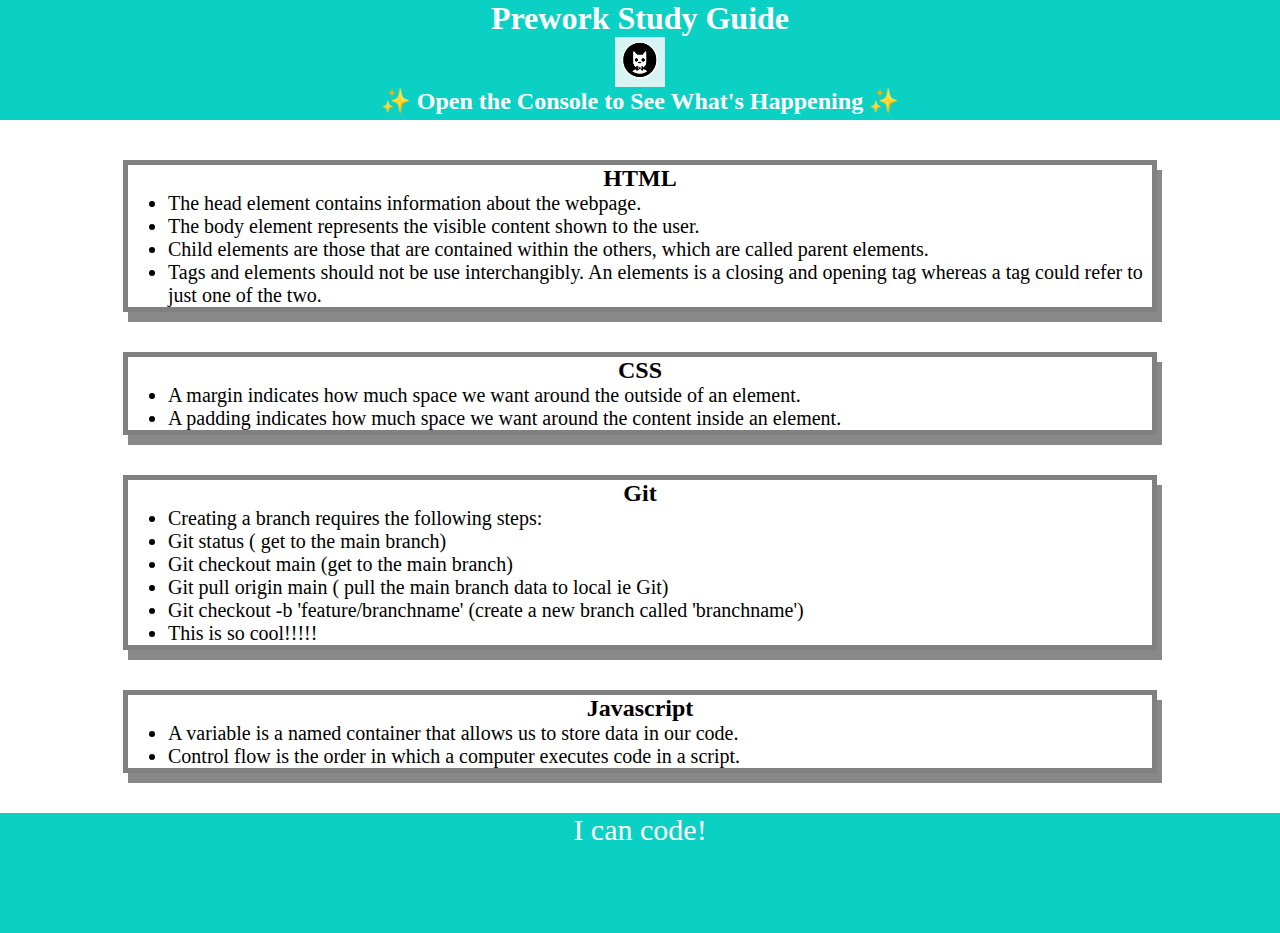
<file: index.html>
<!DOCTYPE html>
<html lang="en">
  <head>
    <meta charset="UTF-8" />
    <meta http-equiv="X-UA-Compatible" content="IE=edge" />
    <meta name="viewport" content="width=device-width, initial-scale=1.0" />
    <link rel="stylesheet" href="./assets/style.css">
    <title>Prework Study Guide</title>
  </head>
  <body>
    <header id="top">
      <h1>Prework Study Guide</h1>
      <img src="./assets/bowtie-cat.png" alt="Profile image of cat wearing a bow tie." />
      <h2>✨ Open the Console to See What's Happening ✨</h2>
    </header>
    <main>
      <section class="card" id="html-section">
        <h2>HTML</h2>
        
        <ul>
          <li>The head element contains information about the webpage.</li>
          <li>The body element represents the visible content shown to the user.</li>
          <li>Child elements are those that are contained within the others, which are called parent elements.</li>
          <li>Tags and elements should not be use interchangibly. An elements is a closing and opening tag whereas a tag could refer to just one of the two.</li>
          
        </ul>

      </section>

      <section class="card" id="css-section"> 
        <h2>CSS</h2>
        <ul>
          <li>A margin indicates how much space we want around the outside of an element.</li>
          <li>A padding indicates how much space we want around the content inside an element.</li>
        </ul>
      </section>
      <section class= "card" id="git-section">
        <h2>Git</h2>
        <ul>
          <li>Creating a branch requires the following steps:</li>
          <li>Git status ( get to the main branch) </li>
          <li>Git checkout main (get to the main branch)</li>
          <li>Git pull origin main ( pull the main branch data to local ie Git)</li>
          <li>Git checkout -b 'feature/branchname' (create a new branch called 'branchname')</li>
          <li> This is so cool!!!!! </li>
        </ul>
      </section>

      <section class="card" id="javascript section" >
        <h2>Javascript</h2>
        <ul>
          <li>A variable is a named container that allows us to store data in our code.</li>
          <li>Control flow is the order in which a computer executes code in a script.</li>
        </ul>
    </section> 

      <!-- Student code goes here -->
    </main>

    <footer>
      <p>I can code!</p>
    </footer>
    <script src="./assets/script.js"></script>
  </body>
</html>
</file>
<file: assets/style.css>
* {
    margin: 0;
    padding: 0;
}
header,
footer {
    width: 100%;
    height: 120px;
    background-color: rgb(10, 209, 195);
    color: white;
}
h1,
h2 {
    text-align: center;
}
img {
    display: block;
    height: 50px;
    width: 50px;
    margin-left: auto;
    margin-right: auto;
}
ul {
    padding-left: 40px;
    font-size: 20px;
}
p {
    text-align: center;
    font-size: 30px;
  }
  .card {
    width: 80%;
    margin: 40px auto;
    border: 5px solid gray;
    box-shadow: 5px 10px #888888;
  }
</file>
